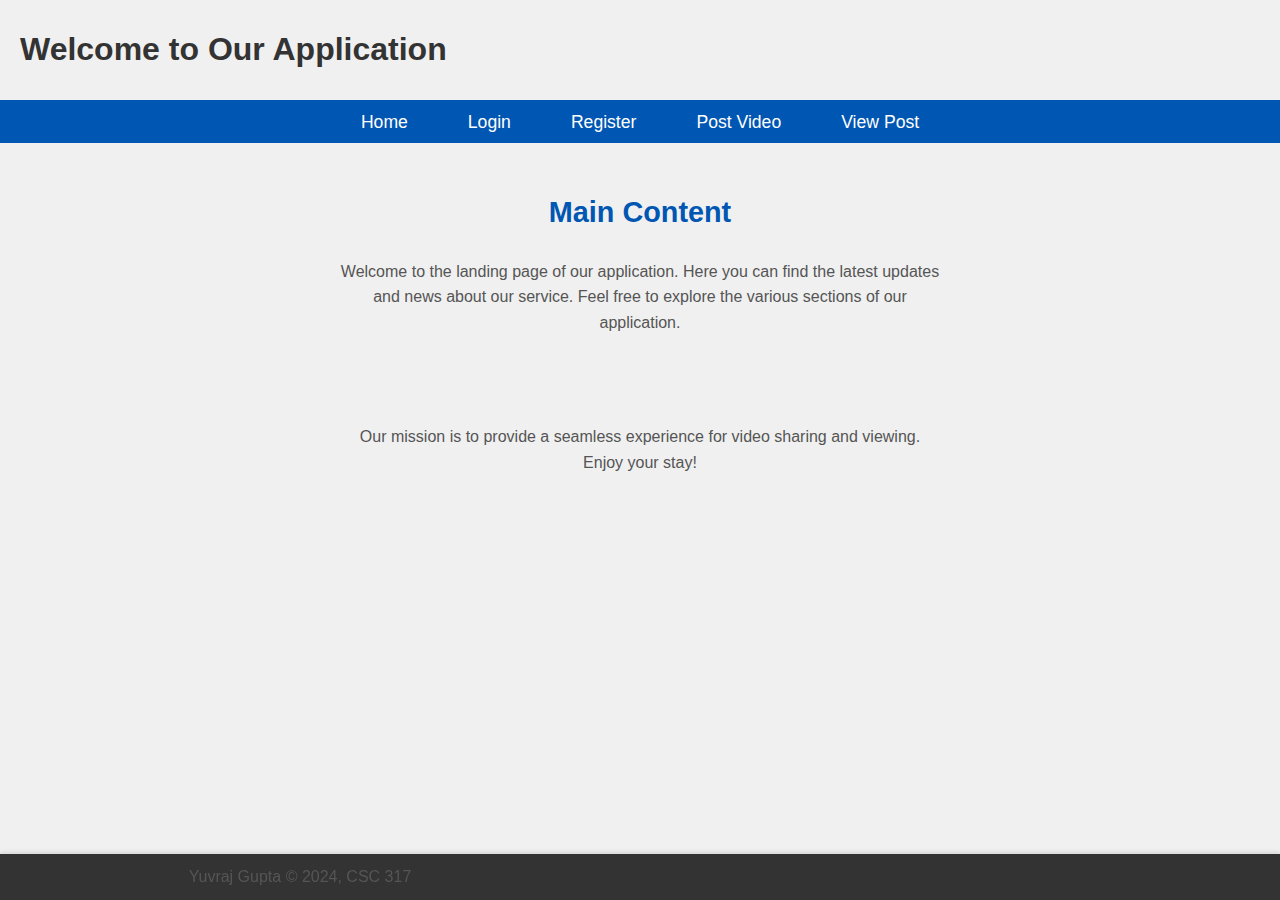
<file: application/public/html/index.html>
<!DOCTYPE html>
<html lang="en">
  <head>
    <meta charset="UTF-8" />
    <meta name="viewport" content="width=device-width, initial-scale=1.0" />
    <link rel="stylesheet" type="text/css" href="../css/style.css" />
    <script defer src="../js/jsfile.js"></script>
    <title>Index</title>
  </head>
  <body>
    <header>
      <h1>Welcome to Our Application</h1>
    </header>
    <nav>
      <ul>
        <li><a href="index.html">Home</a></li>
        <li><a href="login.html">Login</a></li>
        <li><a href="registration.html">Register</a></li>
        <li><a href="postvideo.html">Post Video</a></li>
        <li><a href="viewpost.html">View Post</a></li>
      </ul>
    </nav>
    <section>
      <h2>Main Content</h2>
      <p>
        Welcome to the landing page of our application. Here you can find the
        latest updates and news about our service. Feel free to explore the
        various sections of our application.
      </p>
      <br />
      <section>
        <div id="photoContainer"></div>
        <div id="photoCount"></div>
      </section>
      <p>
        Our mission is to provide a seamless experience for video sharing and
        viewing. Enjoy your stay!
      </p>
    </section>
    <footer>
      <p>Yuvraj Gupta &copy; 2024, CSC 317</p>
    </footer>
  </body>
</html>
</file>
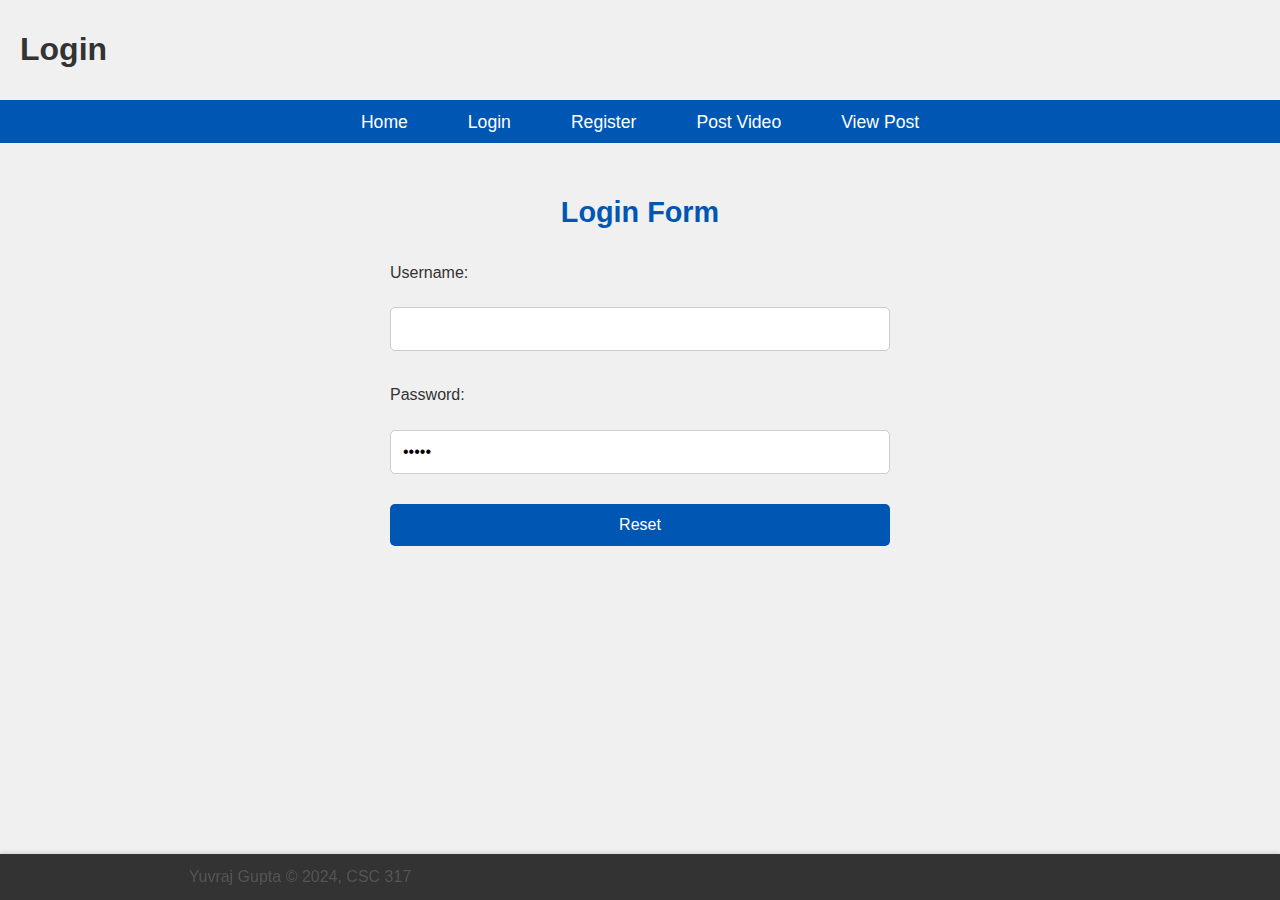
<file: application/public/html/login.html>
<!DOCTYPE html>
<html lang="en">
  <head>
    <meta charset="UTF-8" />
    <meta name="viewport" content="width=device-width, initial-scale=1.0" />
    <link rel="stylesheet" type="text/css" href="../css/style.css" />
    <script defer src="../js/jsfile.js"></script>
    <title>Login</title>
  </head>
  <body>
    <header>
      <h1>Login</h1>
    </header>
    <nav>
      <ul>
        <li><a href="index.html">Home</a></li>
        <li><a href="login.html">Login</a></li>
        <li><a href="registration.html">Register</a></li>
        <li><a href="postvideo.html">Post Video</a></li>
        <li><a href="viewpost.html">View Post</a></li>
      </ul>
    </nav>
    <section>
      <h2>Login Form</h2>
      <form action="#" method="post">
        <label for="username">Username:</label>
        <input type="text" id="username" name="username" required />
        <label for="password">Password:</label>
        <input
          type="password"
          id="password"
          name="password"
          required
          <input
          type="submit"
          value="Login"
        />
        <input type="reset" value="Reset" />
      </form>
    </section>
    <footer>
      <p>Yuvraj Gupta &copy; 2024, CSC 317</p>
    </footer>
  </body>
</html>
</file>
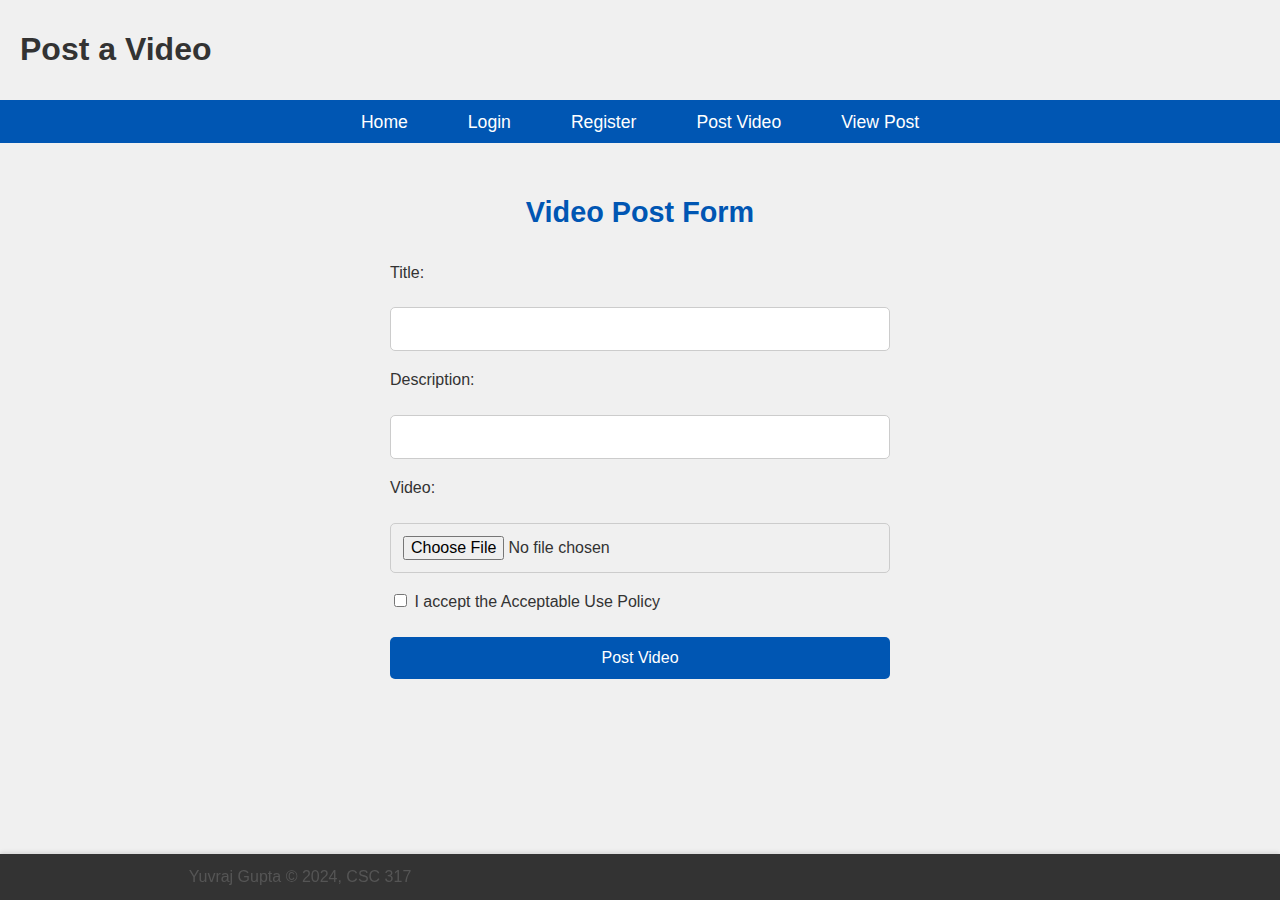
<file: application/public/html/postvideo.html>
<!DOCTYPE html>
<html lang="en">
  <head>
    <meta charset="UTF-8" />
    <meta name="viewport" content="width=device-width, initial-scale=1.0" />
    <link rel="stylesheet" type="text/css" href="../css/style.css" />
    <script defer src="../js/jsfile.js"></script>
    <title>Post Video</title>
  </head>
  <body>
    <header>
      <h1>Post a Video</h1>
    </header>
    <nav>
      <ul>
        <li><a href="index.html">Home</a></li>
        <li><a href="login.html">Login</a></li>
        <li><a href="registration.html">Register</a></li>
        <li><a href="postvideo.html">Post Video</a></li>
        <li><a href="viewpost.html">View Post</a></li>
      </ul>
    </nav>
    <section>
      <h2>Video Post Form</h2>
      <form action="#" method="post" enctype="multipart/form-data">
        <label for="title">Title:</label>
        <input type="text" id="title" name="title" required />
        <label for="description">Description:</label>
        <input type="text" id="description" name="description" required />
        <label for="video">Video:</label>
        <input type="file" id="video" name="video" accept="video/*" required />
        <label>
          <input type="checkbox" name="aup" required /> I accept the Acceptable
          Use Policy
        </label>
        <input type="submit" value="Post Video" />
      </form>
    </section>
    <footer>
      <p>Yuvraj Gupta &copy; 2024, CSC 317</p>
    </footer>
  </body>
</html>
</file>
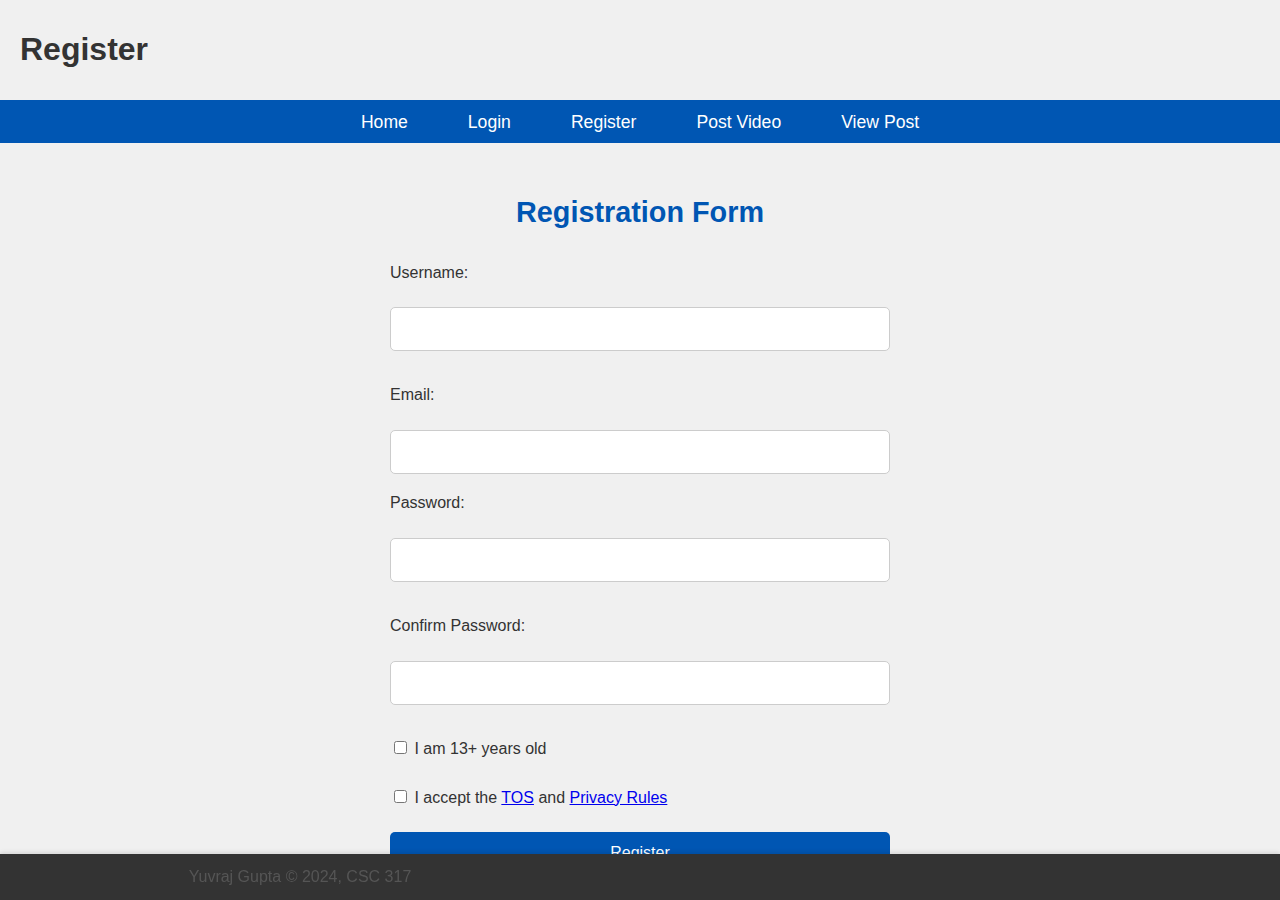
<file: application/public/html/registration.html>
<!DOCTYPE html>
<html lang="en">
  <head>
    <meta charset="UTF-8" />
    <meta name="viewport" content="width=device-width, initial-scale=1.0" />
    <link rel="stylesheet" type="text/css" href="../css/style.css" />
    <script defer src="../js/jsfile.js"></script>
    <title>Register</title>
  </head>
  <body>
    <header>
      <h1>Register</h1>
    </header>
    <nav>
      <ul>
        <li><a href="index.html">Home</a></li>
        <li><a href="login.html">Login</a></li>
        <li><a href="registration.html">Register</a></li>
        <li><a href="postvideo.html">Post Video</a></li>
        <li><a href="viewpost.html">View Post</a></li>
      </ul>
    </nav>
    <section>
      <h2>Registration Form</h2>
      <form action="#" method="post">
        <label for="username">Username:</label>
        <input type="text" id="username" name="username" required />
        <label for="email">Email:</label>
        <input type="email" id="email" name="email" required />
        <label for="password">Password:</label>
        <input type="password" id="password" name="password" required />
        <label for="confirmpassword">Confirm Password:</label>
        <input
          type="password"
          id="confirmpassword"
          name="confirmpassword"
          required
        />
        <label>
          <input type="checkbox" name="age" required /> I am 13+ years old
        </label>
        <label>
          <input type="checkbox" name="tos" required /> I accept the
          <a href="#">TOS</a> and <a href="#">Privacy Rules</a>
        </label>
        <input type="submit" value="Register" />
      </form>
    </section>
    <footer>
      <p>Yuvraj Gupta &copy; 2024, CSC 317</p>
    </footer>
  </body>
</html>
</file>
<file: application/public/css/style.css>
/* General Styles */
body {
  font-family: "Roboto", Arial, sans-serif;
  background-color: #f0f0f0;
  color: #333;
  margin: 0;
  padding: 0;
}

/* Header Styling */
header {
  background-color: #f0f0f0;
  padding: 10px 20px;
  display: flex;
  justify-content: flex-start;
  align-items: center;
  border-bottom: 2px solid #0056b3;
}

header p {
  font-size: 1.5em;
  color: #333;
  font-weight: bold;
  margin: 0;
}

/* Navbar Styling */
nav {
  background-color: #0056b3;
  padding: 10px 20px;
  display: flex;
  justify-content: center;
  align-items: center;
}

nav ul {
  list-style: none;
  margin: 0;
  padding: 0;
  display: flex;
  gap: 30px;
  align-items: center;
}

nav ul li {
  display: inline;
}

nav ul li a {
  color: white;
  text-decoration: none;
  font-size: 1.1em;
  padding: 8px 15px;
  border-radius: 4px;
  transition: background-color 0.3s ease-in-out;
}

nav ul li a:hover,
nav ul li a.active {
  background-color: #004494;
}

.nav-search-form {
  display: flex;
  align-items: center;
}

.nav-search-form input[type="text"] {
  padding: 5px 10px;
  border-radius: 5px;
  border: none;
  margin-right: 5px;
}

.nav-search-form button {
  padding: 5px 10px;
  border-radius: 5px;
  border: none;
  background-color: white;
  color: #0056b3;
  cursor: pointer;
  transition: background-color 0.3s ease-in-out;
}

.nav-search-form button:hover {
  background-color: #004494;
  color: white;
}

.nav-search-form button i {
  display: inline-block;
}

/* Footer Styling */
footer {
  background-color: #333;
  color: white;
  text-align: center;
  padding: 10px 0;
  position: fixed;
  width: 100%;
  bottom: 0;
  box-shadow: 0 -2px 4px rgba(0, 0, 0, 0.1);
}

footer p {
  margin: 0;
}


/* Posts Container */
.posts-container {
  display: grid;
  grid-template-columns: repeat(auto-fit, minmax(150px, 1fr));
  gap: 20px;
  padding: 20px;
  background-color: #fff;
  border-radius: 8px;
}

/* Individual Post */
.post {
  background-color: #ffffff;
  padding: 10px;
  border-radius: 8px;
  border: 1px solid #e0e0e0;
  transition: transform 0.3s ease-in-out;
  position: relative;
}

.post:hover {
  transform: translateY(-3px);
}

.post-link {
  text-decoration: none;
  color: inherit;
}

.thumbnail-wrapper {
  position: relative;
  padding-top: 56.25%; /* 16:9 Aspect Ratio */
  overflow: hidden;
  border-radius: 8px;
}

.post-thumbnail {
  position: absolute;
  top: 0;
  left: 0;
  width: 100%;
  height: 100%;
  object-fit: cover;
  border-radius: 8px;
}

/* Like Count Styling */
.like-count {
  position: absolute;
  top: 8px;
  right: 8px;
  background-color: rgba(0, 0, 0, 0.7);
  color: white;
  padding: 5px 8px;
  border-radius: 50%;
  font-size: 0.9em;
  display: flex;
  align-items: center;
  justify-content: center;
}

.like-count i {
  margin-right: 5px;
}

.post-title {
  font-size: 1.2em;
  color: #0056b3;
  margin: 10px 0;
  text-align: left;
}

.post-description {
  color: #555;
  font-size: 1em;
  line-height: 1.4;
  text-align: left;
}

/* Dashboard Section */
.dashboard-section {
  max-width: 800px;
  margin: 30px auto;
  padding: 20px;
  background-color: #fff;
  box-shadow: 0 2px 4px rgba(0, 0, 0, 0.1);
  border-radius: 8px;
}

/* Dashboard Header */
.dashboard-header {
  margin-bottom: 30px;
}

.dashboard-header h2 {
  color: #0056b3;
  font-size: 1.8em;
  margin-bottom: 10px;
}

.dashboard-header p {
  font-size: 1em;
  color: #666;
}

/* Profile Section */
.profile-section {
  text-align: left;
  margin-bottom: 30px;
}

.profile-section h2 {
  font-size: 1.5em;
  color: #0056b3;
  margin-bottom: 20px;
}

.profile-section p {
  font-size: 1em;
  color: #444;
  margin: 5px 0;
}

.profile-section strong {
  font-size: 1.1em;
}

/* Posts Section */
.posts-section {
  text-align: left;
}

.posts-section h2 {
  font-size: 1.5em;
  color: #0056b3;
  margin-bottom: 20px;
}

.posts-list {
  list-style-type: none;
  padding: 0;
}

.post-item {
  background-color: #f9f9f9;
  padding: 15px;
  margin-bottom: 10px;
  border-radius: 8px;
  box-shadow: 0 2px 4px rgba(0, 0, 0, 0.05);
  display: flex;
  justify-content: space-between;
  align-items: center;
}

.post-info {
  max-width: 70%;
}

.post-info strong {
  font-size: 1.3em;
  color: #0056b3;
  margin-bottom: 5px;
  display: block;
}

.post-info p {
  font-size: 0.95em;
  color: #666;
}

.post-actions {
  display: flex;
  gap: 10px;
}

.view-post-link {
  color: #0056b3;
  text-decoration: none;
  font-weight: bold;
  transition: color 0.3s ease-in-out;
}

.view-post-link:hover {
  color: #003366;
}

.delete-post-btn {
  padding: 6px 10px;
  background-color: #d9534f;
  color: #fff;
  border: none;
  border-radius: 5px;
  cursor: pointer;
  transition: background-color 0.3s ease;
  font-size: 0.9em;
}

.delete-post-btn:hover {
  background-color: #c9302c;
}

/* Container for consistent layout */
.container {
  max-width: 800px;
  margin: 30px auto;
  padding: 20px;
  background-color: #fff;
  box-shadow: 0 2px 4px rgba(0, 0, 0, 0.1);
  border-radius: 8px;
  text-align: center;
}

/* Search Results Header */
h2 {
  color: #0056b3;
  font-size: 1.8em;
  margin-bottom: 20px;
}

/* Posts Container */
.posts-container {
  display: grid;
  grid-template-columns: repeat(auto-fit, minmax(150px, 1fr));
  gap: 20px;
}

/* Individual Post */
.post {
  background-color: #f9f9f9;
  padding: 15px;
  border-radius: 8px;
  border: 1px solid #e0e0e0;
  transition: transform 0.3s ease-in-out;
  text-align: left;
}

.post:hover {
  transform: translateY(-3px);
}

.post h3 a {
  color: #0056b3;
  text-decoration: none;
  font-size: 1.3em;
  margin-bottom: 10px;
  display: inline-block;
}

.post h3 a:hover {
  color: #003366;
}

/* Thumbnail Wrapper */
.thumbnail-wrapper {
  position: relative;
  padding-top: 56.25%;
  overflow: hidden;
  border-radius: 8px;
}

.post-thumbnail {
  position: absolute;
  top: 0;
  left: 0;
  border-radius: 8px;
}

/* Post Description */
.post p {
  font-size: 0.95em;
  color: #666;
  margin-top: 10px;
}

/* No Results Message */
.no-results p {
  font-size: 1.2em;
  color: #333;
}

section {
  padding: 20px;
  line-height: 1.8;
  text-align: center;
}

section p {
  width: 50%;
  margin: 0 auto 20px auto;
}

h2 {
  color: #0056b3;
  font-size: 1.8em;
  margin-bottom: 20px;
}

form {
  display: flex;
  flex-direction: column;
  gap: 15px;
  margin: 0 auto;
  width: 100%;
  max-width: 500px;
  align-items: center;
}

label {
  font-size: 1em;
  margin-bottom: 5px;
  width: 100%;
  text-align: left;
}

input[type="text"],
input[type="password"],
input[type="email"],
input[type="file"],
textarea {
  padding: 12px;
  border: 1px solid #ccc;
  border-radius: 5px;
  font-size: 1em;
  width: 100%;
  box-sizing: border-box;
  transition: border-color 0.3s ease;
}

input[type="text"]:focus,
input[type="password"]:focus,
input[type="email"]:focus,
input[type="file"]:focus,
textarea:focus {
  border-color: #0056b3;
  outline: none;
}

input[type="submit"],
input[type="reset"],
button {
  padding: 12px 20px;
  background-color: #0056b3;
  color: #fff;
  border: none;
  border-radius: 5px;
  cursor: pointer;
  font-size: 1em;
  transition: background-color 0.3s ease;
  width: 100%;
}

input[type="submit"]:hover,
input[type="reset"]:hover,
button:hover {
  background-color: #004494;
}

footer {
  background-color: #333;
  color: white;
  text-align: center;
  padding: 10px 0;
  position: fixed;
  width: 100%;
  bottom: 0;
  box-shadow: 0 -2px 4px rgba(0, 0, 0, 0.1);
}

footer p {
  margin: 0;
}

.video-title {
  margin-left: 20px; /* Adjust the value as needed */
}

.video-title h2 {
  color: #0056b3;
  font-size: 2em;
  margin: 20px 0;
}

/* Video container styling */
.video-container {
  text-align: center;
  margin: 20px 0;
}

/* Video Container */
.video-container {
  text-align: center;
  margin: 20px 0;
}

.video-container video {
  width: 100%;
  max-width: 600px;
  border-radius: 8px;
}

/* Post Description */
p {
  font-size: 1em;
  color: #555;
  line-height: 1.6;
  margin: 20px auto;
  max-width: 600px;
}

/* Content Container */
.content-container {
  display: flex;
  justify-content: space-between;
  margin-top: 20px;
  flex-wrap: wrap;
}

/* Comments Section */
.comments-section {
  width: 100%;
  max-width: 600px;
  margin: 0 auto 20px auto;
  text-align: left;
}

.comments-section h3 {
  font-size: 1.5em;
  color: #333;
  margin-bottom: 10px;
}

.comments {
  background-color: #f9f9f9;
  padding: 15px;
  border-radius: 8px;
  box-shadow: 0 2px 4px rgba(0, 0, 0, 0.1);
}

.comment {
  margin-bottom: 15px;
  padding: 10px;
  background-color: #fff;
  border-radius: 8px;
  box-shadow: 0 1px 3px rgba(0, 0, 0, 0.1);
}

.comment p {
  margin: 0 0 5px 0;
  font-size: 1em;
}

.comment small {
  color: #888;
  font-size: 0.85em;
}

/* Comment Form */
.comment-form {
  margin-top: 20px;
  display: flex;
  flex-direction: column;
  gap: 10px;
}

.comment-form textarea {
  padding: 10px;
  border: 1px solid #ccc;
  border-radius: 8px;
  font-size: 1em;
  resize: vertical;
  min-height: 100px;
}

.comment-form button {
  padding: 10px 20px;
  background-color: #0056b3;
  color: #fff;
  border: none;
  border-radius: 8px;
  cursor: pointer;
  transition: background-color 0.3s ease;
}

.comment-form button:hover {
  background-color: #004494;
}

/* Likes Section */
.likes-section {
  width: 100%;
  max-width: 600px;
  margin: 0 auto;
  text-align: left;
}

.likes-section h3 {
  font-size: 1.5em;
  color: #333;
  margin-bottom: 10px;
}

.likes-section p {
  font-size: 1.2em;
  color: #555;
}

.likes-section form {
  margin-top: 10px;
}

.likes-section button {
  padding: 10px 20px;
  background-color: #0056b3;
  color: #fff;
  border: none;
  border-radius: 8px;
  cursor: pointer;
  transition: background-color 0.3s ease;
}

.likes-section button:hover {
  background-color: #004494;
}
/* Specific Page Styles */
.index-header {
  background-color: #004494;
  color: white;
  padding: 20px;
  text-align: center;
  font-size: 2em;
}

.index-header h1 {
  margin: 0;
}

.login-form,
.registration-form,
.video-form,
.comment-form {
  width: 100%;
  max-width: 500px;
  margin: 40px auto;
  background-color: #fff;
  padding: 30px;
  box-shadow: 0 0 15px rgba(0, 0, 0, 0.1);
  border-radius: 8px;
}

.login-form h2,
.registration-form h2,
.video-form h2,
.comment-form h2 {
  text-align: center;
  color: #0056b3;
}

.comment-form textarea {
  width: 100%;
  max-width: 100%;
  height: 100px;
}

button.signup {
  background-color: #f39c12;
  border: 1px solid #f39c12;
  color: white;
  width: 100%;
}

button.signup:hover {
  background-color: #e67e22;
}
</file>
